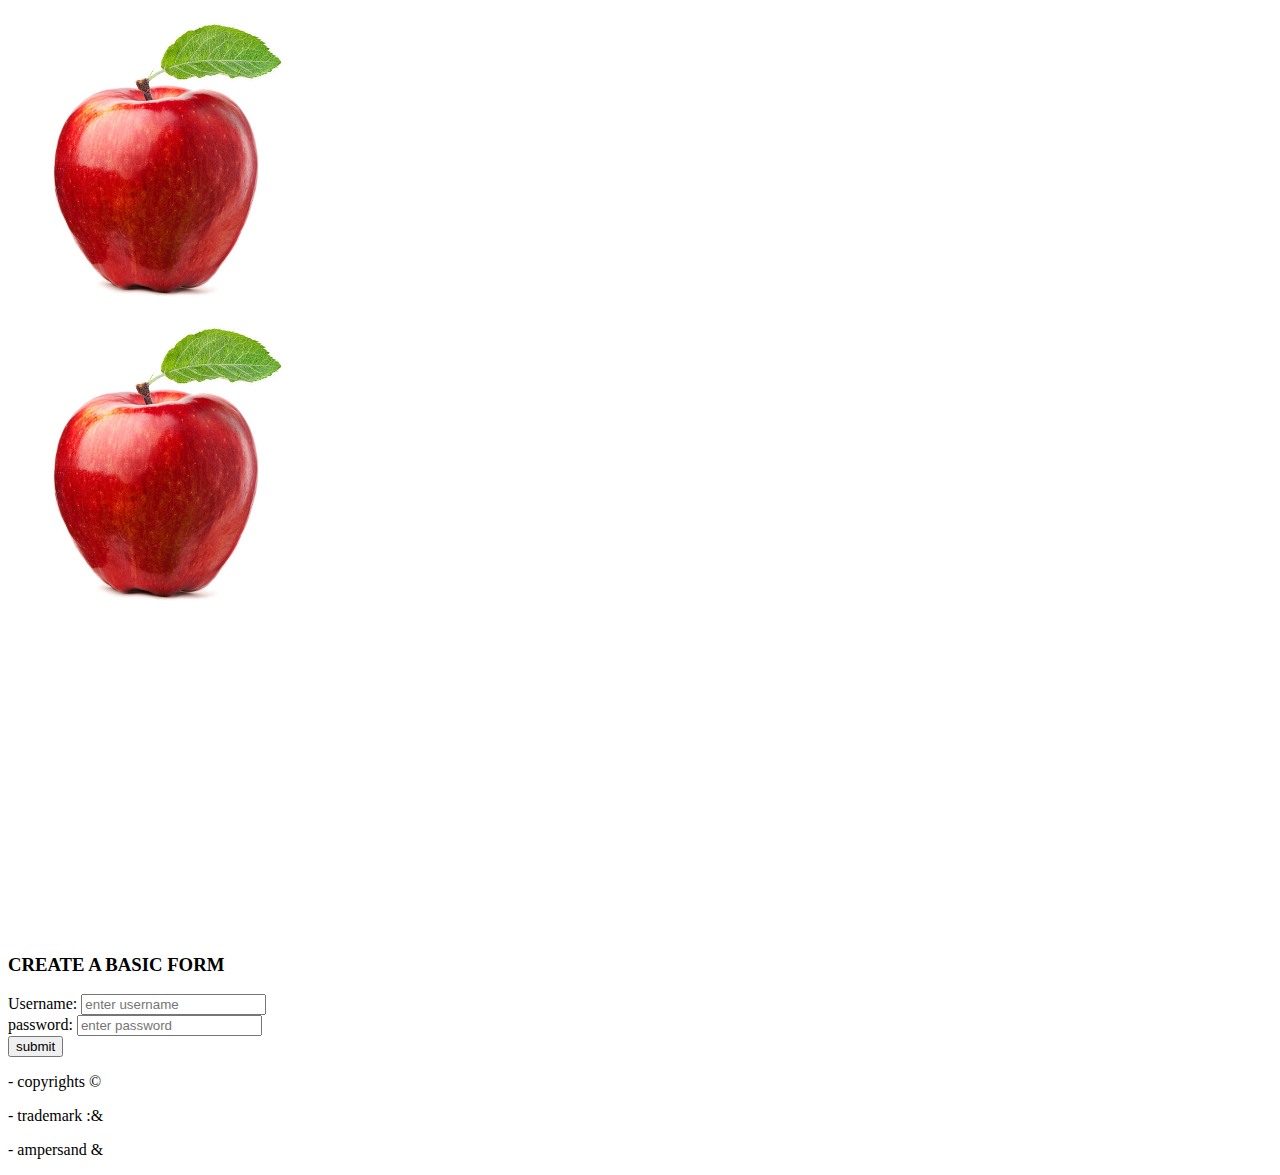
<file: index.html>
<!DOCTYPE html>
<html lang="en">
<head>
    <meta charset="UTF-8">
    <meta name="viewport" content="width=device-width, initial-scale=1.0">
    <title>Assignment 3</title>
</head>
<body>
    <img class="img" src="./apple.jpg" alt="img" width="300" height="300" /><br/>

    <img src="./apple.jpg" alt="CDN Image" width="300" height="300"><br />

    <iframe width="560" height="315" src="https://www.youtube.com/embed/aJ8lLdo6x_8" frameborder="0" allowfullscreen></iframe>
    <h3>CREATE A BASIC FORM</h3>
    <form action="./index.html">
        <label for="Username">Username:</label>
        <input type="text" name="username" placeholder="enter username" required><br/>
        <label for="password">password:</label>
        <input type="text" name="password" placeholder="enter password" required><br/>
        <button type="submit">submit</button>
        <p>- copyrights &copy; </p>
        <p>- trademark :& </p>
        <p>- ampersand & </p>
        
        

    </form>
    
</body>
</html>
</file>
